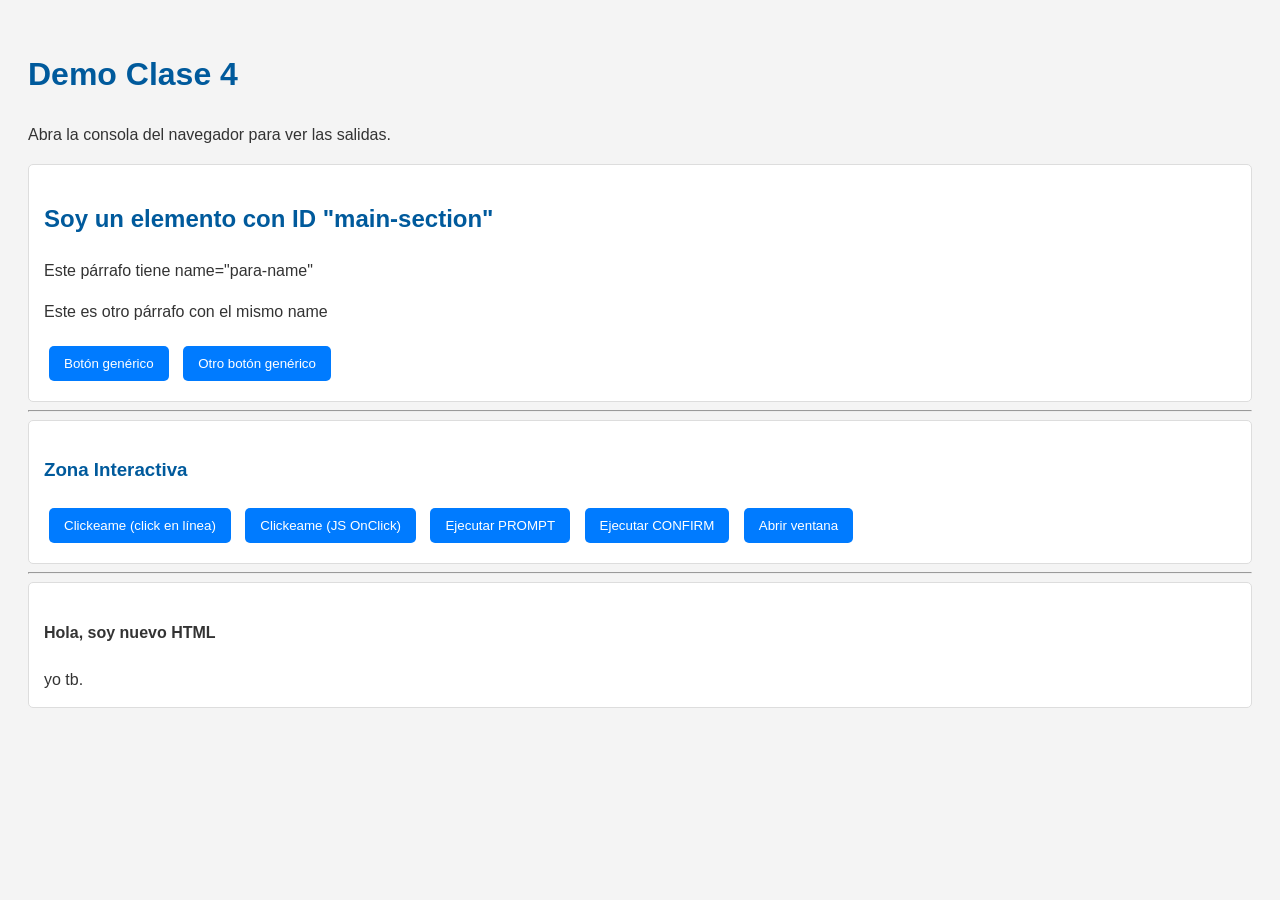
<file: index.html>
<!-- Comentarios en HTML -->
<!DOCTYPE html>
<html lang="es">
  <head>
    <meta charset="UTF-8" />
    <meta name="viewport" content="width=device-width, initial-scale=1.0" />
    <link rel="shortcut icon" href="favicon.ico" type="image/x-icon" />
    <link rel="stylesheet" href="style.css" />
    <title>Clase 4</title>
  </head>
  <body>
    <h1>Demo Clase 4</h1>
    <p>Abra la consola del navegador para ver las salidas.</p>

    <section id="main-section">
      <h2>Soy un elemento con ID "main-section"</h2>
      <p name="para-name">Este párrafo tiene name="para-name"</p>
      <p name="para-name">Este es otro párrafo con el mismo name</p>
      <button>Botón genérico</button>
      <button>Otro botón genérico</button>
    </section>

    <hr />

    <section id="interaction-zone">
      <h3>Zona Interactiva</h3>
      <button onclick="alert('Hiciste click en el botón click en línea')">
        Clickeame (click en línea)
      </button>
      <button id="js-onclick-btn">Clickeame (JS OnClick)</button>
      <button id="prompt-btn">Ejecutar PROMPT</button>
      <button id="confirm-btn">Ejecutar CONFIRM</button>
      <button id="open-window-btn">Abrir ventana</button>
    </section>

    <hr />

    <section id="innerHTML-section">
      <p>Este contenido será reemplazado por INNERHTML</p>
    </section>

    <script src="script.js"></script>
  </body>
</html>
</file>
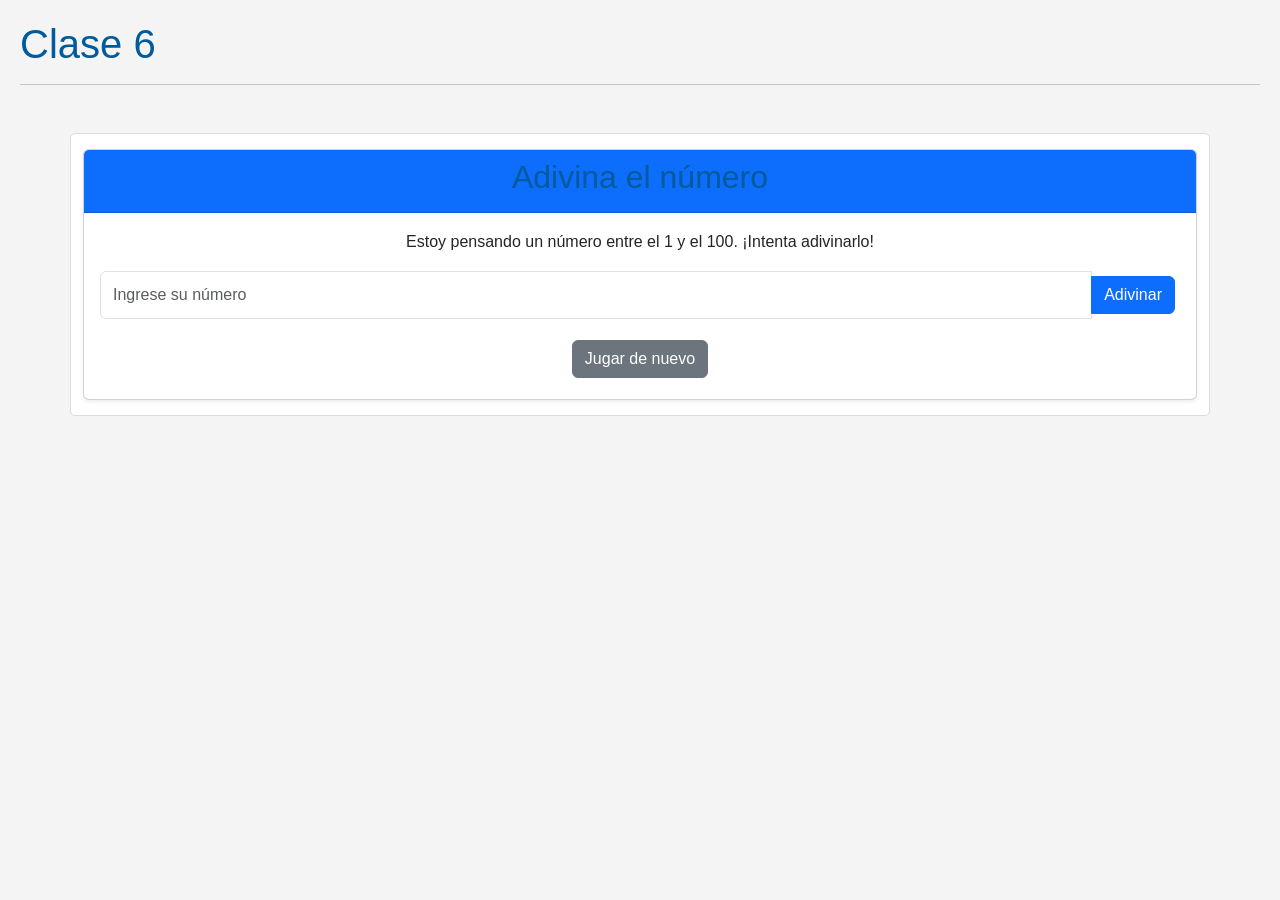
<file: javi.html>
<!DOCTYPE html>
<html lang="es">
  <head>
    <meta charset="UTF-8" />
    <meta name="viewport" content="width=device-width, initial-scale=1.0" />
    <!-- CSS de Bootstrap -->
    <link
      rel="stylesheet"
      href="https://cdn.jsdelivr.net/npm/bootstrap@5.3.8/dist/css/bootstrap.min.css"
    />
    <!-- mi CSS -->
    <link rel="stylesheet" href="style.css" />
    <title>Clase 6</title>
  </head>
  <body>
    <h1>Clase 6</h1>
    <hr />
    <!-- Sección que contiene el juego -->
    <section class="container mt-5">
      <div class="card shadow-sm">
        <div class="card-header text-center bg-primary text-white">
          <h2>Adivina el número</h2>
        </div>
        <div class="card-body text-center">
          <p class="card-text">
            Estoy pensando un número entre el 1 y el 100. ¡Intenta adivinarlo!
          </p>
          <!-- Ingreso de número por parte del usuario -->
          <div class="input-group mb-3">
            <input
              id="guessInput"
              type="number"
              class="form-control"
              placeholder="Ingrese su número"
            />
            <button id="guessButton" class="btn btn-primary">Adivinar</button>
          </div>
          <!-- Mostrar mensajes al usuario -->
          <p id="message" class="fs-5"></p>
          <button id="restartButton" class="btn btn-secondary">
            Jugar de nuevo
          </button>
        </div>
      </div>
    </section>
    <!-- JavaScript de Bootstrap -->
    <script src="	https://cdn.jsdelivr.net/npm/bootstrap@5.3.8/dist/js/bootstrap.bundle.min.js"></script>
    <!-- mi JavaScript -->
    <script src="script.js"></script>
  </body>
</html>
</file>
<file: style.css>
/* Comentarios en CSS */
body {
  font-family: sans-serif;
  background-color: #f4f4f4;
  color: #333;
  line-height: 1.6;
  padding: 20px;
}

h1, h2, h3{
  color: #005a9c;
}

section {
  background-color: #ffffff;
  border: 1px solid #ddd;
  padding: 15px;
  border-radius: 5px;
}

button {
  background-color: #007bff;
  color: white;
  border: none;
  padding: 10px 15px;
  margin: 5px;
  cursor: pointer;
  border-radius: 5px;
}

button:hover {
  background-color: #0056b3;
}
</file>
